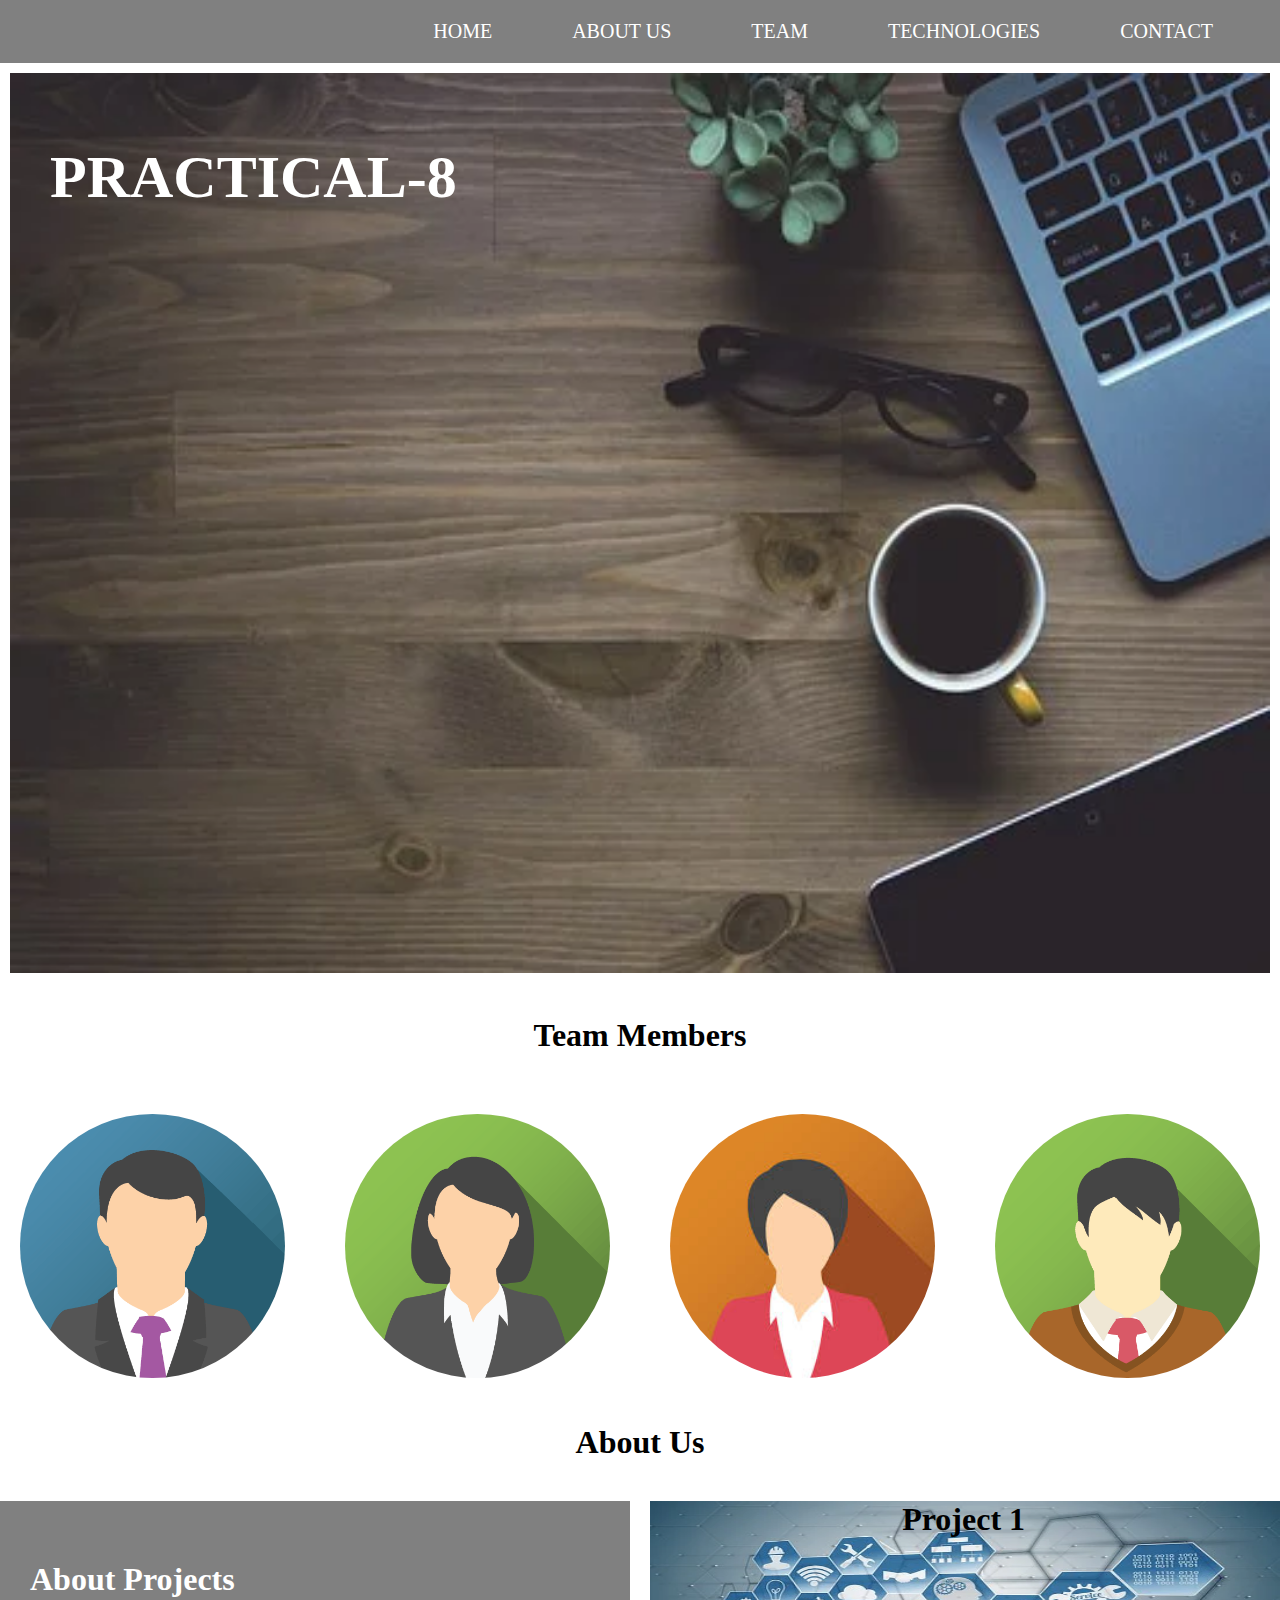
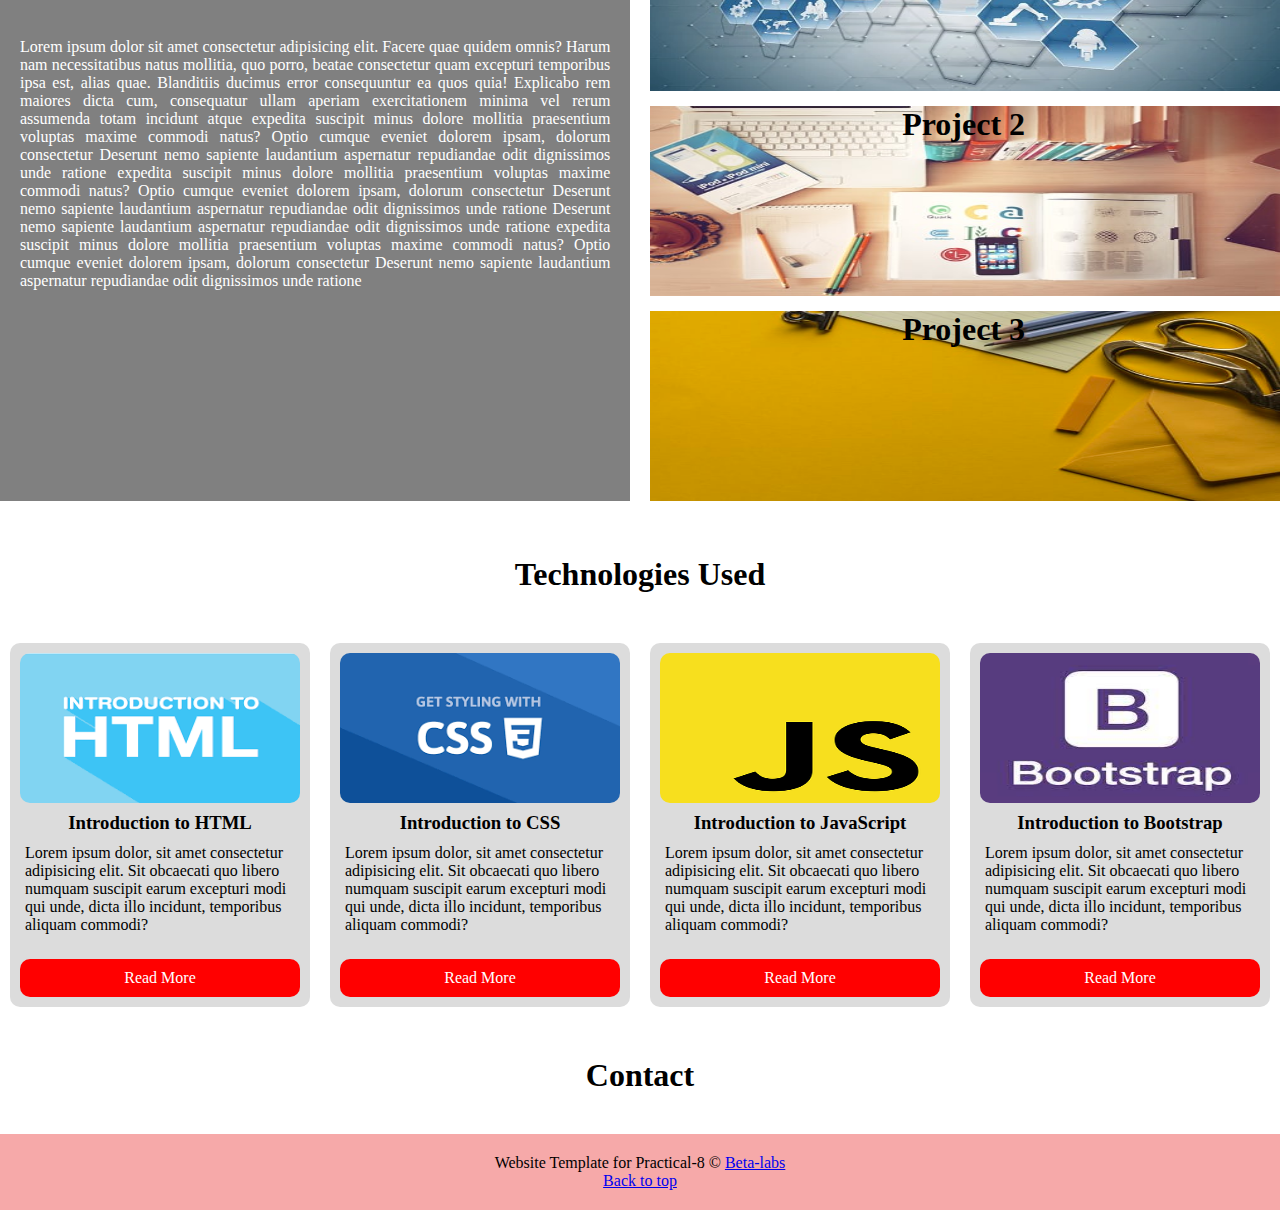
<file: index.html>
<!DOCTYPE html>
<html lang="en">
<head>
    <meta charset="UTF-8">
    <meta http-equiv="X-UA-Compatible" content="IE=edge">
    <meta name="viewport" content="width=device-width, initial-scale=1.0">
    <title>Practical 9</title>
    <link rel="stylesheet" href="style.css">
    <link rel="stylesheet" href="https://cdnjs.cloudflare.com/ajax/libs/font-awesome/4.7.0/css/font-awesome.css" />
</head>
<body>
    <div class="header" id="header">
        <nav>
            <ul>
                <li><a href="#">HOME</a></li>
                <li><a href="#about">ABOUT US</a></li>
                <li><a href="#team">TEAM</a></li>
                <li><a href="#tech">TECHNOLOGIES</a></li>
                <li><a href="#contact">CONTACT</a></li>
            </ul>

            <input type="checkbox" name="" id="check" />
            <label for="check" class="show-btn bar">
                <i class="fa fa-bars"></i>
            </label>

            <ul class="menu">
                <li><a href="#">Home</a></li>
                <li><a href="#">About</a></li>
                <li><a href="#">Services</a></li>
                <li><a href="#">Training</a></li>
                <li><a href="#">Blog</a></li>
                <li><a href="#">Contact</a></li>
                <label for="check" class="hide-btn">
                    <i class="fa fa-close"></i>
                </label>
            </ul>

        </nav>

    </div>

    <div class="banner">
        <img src="./Images/Banner.webp" alt="Banner">
        <div class="banner_text">
            <h1>PRACTICAL-8</h1>
        </div>
    </div>

    <h1>Team Members</h1>

    <div class="team_container" id="team">
        <div class="oval">
            <img src="./Images/avatar1.png" alt="user1">
        </div>

        <div class="oval">
            <img src="./Images/avatar2.png" alt="user2">
        </div>

        <div class="oval">
            <img src="./Images/avatar3.jfif" alt="user3">
        </div>

        <div class="oval">
            <img src="./Images/avatar4.png" alt="user4">
        </div>
    </div>
    
    <h1>About Us</h1>

    <div class="about_container" id="about">
        <div class="container1">
            <p>
                <h1 style="text-align: justify;">About Projects</h1>
                Lorem ipsum dolor sit amet consectetur adipisicing elit. Facere quae quidem omnis? Harum nam necessitatibus natus mollitia, quo porro, beatae consectetur quam excepturi temporibus ipsa est, alias quae. Blanditiis ducimus error consequuntur
                 ea quos quia! Explicabo rem maiores dicta cum, consequatur ullam aperiam exercitationem minima vel rerum assumenda totam incidunt atque 
                 expedita suscipit minus dolore mollitia praesentium voluptas maxime commodi natus? Optio cumque eveniet dolorem ipsam, dolorum consectetur
                Deserunt nemo sapiente laudantium aspernatur repudiandae odit dignissimos unde ratione expedita suscipit minus dolore mollitia praesentium voluptas maxime commodi natus? Optio cumque eveniet dolorem ipsam,
                dolorum consectetur
                Deserunt nemo sapiente laudantium aspernatur repudiandae odit dignissimos unde ratione Deserunt nemo sapiente laudantium aspernatur repudiandae odit dignissimos unde ratione expedita suscipit minus dolore
                mollitia praesentium voluptas maxime commodi natus? Optio cumque eveniet dolorem ipsam,
                dolorum consectetur
                Deserunt nemo sapiente laudantium aspernatur repudiandae odit dignissimos unde ratione
                

            </p>
        </div>

        <div class="container2">
            <div class="innerContainer">
                <img src="./Images/project1.webp" alt="project1" width="100%">
                <div class="text">
                    <h1 style="margin:0px">Project 1</h1>
                </div>
            </div>
            <div class="innerContainer">
                <img src="./Images/project2.jpg" alt="project2" width="100%">
                <div class="text">
                    <h1 style="margin:0px">Project 2</h1>
                </div>
            </div>
            <div class="innerContainer">
                <img src="./Images/Project3.jfif" alt="project3" width="100%">
                <div class="text">
                    <h1 style="margin:0px">Project 3</h1>
                </div>
            </div>
        </div>
    </div>

    <h1>Technologies Used</h1>

    <div class="container" id="tech">
        <div class="box">
            <div>
                <img src="./Images/html.png" alt="HTML" width=100% height="150px">
            </div>
            <h3 style="text-align:center ; padding:5px;">Introduction to HTML</h3>
            <p>Lorem ipsum dolor, sit amet consectetur adipisicing elit. Sit
                obcaecati quo libero numquam suscipit earum excepturi modi qui unde,
                dicta illo incidunt, temporibus aliquam commodi?</p>
    
            <a href="./Pages/html.html" class="button">Read More</a>
        </div>
    
        <div class="box">
            <div>
                <img src="./Images/css.png" alt="CSS" width=100% height="150px">
            </div>
            <h3 style="text-align:center; padding:5px;">Introduction to CSS</h3>
            <p>Lorem ipsum dolor, sit amet consectetur adipisicing elit. Sit
                obcaecati quo libero numquam suscipit earum excepturi modi qui unde,
                dicta illo incidunt, temporibus aliquam commodi?</p>
            <a href="./Pages/html.html" class="button">Read More</a>
        </div>
    
        <div class="box">
            <div>
                <img src="./Images/js.webp" alt="JavaScript" width=100% height="150px">
            </div>
            <h3 style="text-align:center; padding:5px;">Introduction to JavaScript</h3>
            <p>Lorem ipsum dolor, sit amet consectetur adipisicing elit. Sit
                obcaecati quo libero numquam suscipit earum excepturi modi qui unde,
                dicta illo incidunt, temporibus aliquam commodi?</p>
            <a href="./Pages/html.html" class="button">Read More</a>
        </div>
    
        <div class="box">
            <div>
                <img src="./Images/bootstrap.jfif" alt="Bootstrap" width=100% height="150px">
            </div>
            <h3 style="text-align:center; padding:5px;">Introduction to Bootstrap</h3>
            <p>Lorem ipsum dolor, sit amet consectetur adipisicing elit. Sit
                obcaecati quo libero numquam suscipit earum excepturi modi qui unde,
                dicta illo incidunt, temporibus aliquam commodi?</p>
            <a href="./Pages/html.html" class="button">Read More</a>
        </div>
    </div>

    <h1 id="contact">Contact</h1>

    <div class="footer">
        <p>Website Template for Practical-8 &copy; <a href="https://www.beta-labs.in/">Beta-labs</a></p>
        <a href="#header">Back to top</a>
    </div>
</body>
</html>
</file>
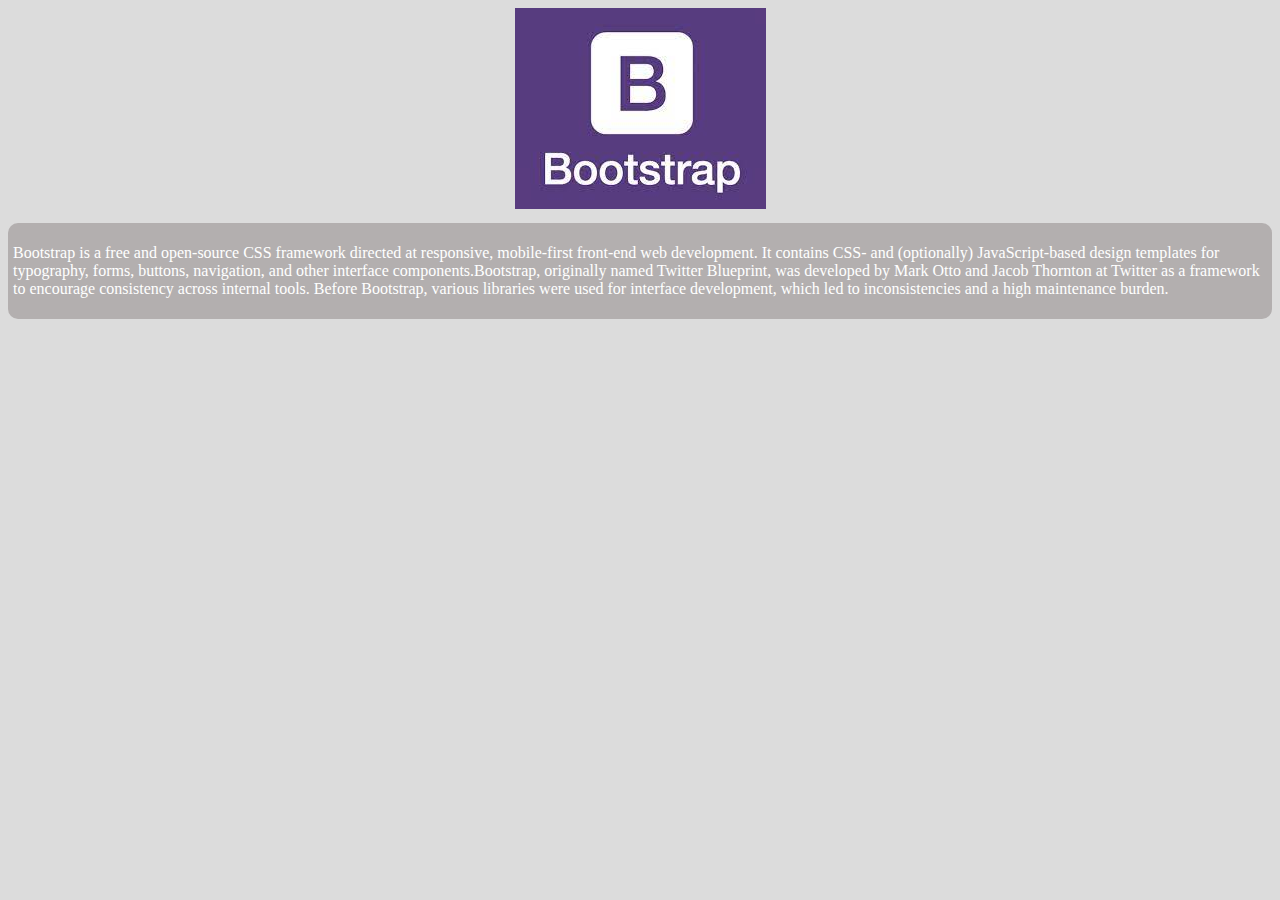
<file: Pages/bootstrap.html>
<!DOCTYPE html>
<html lang="en">
<head>
    <meta charset="UTF-8">
    <meta http-equiv="X-UA-Compatible" content="IE=edge">
    <meta name="viewport" content="width=device-width, initial-scale=1.0">
    <title>Bootstrap</title>
</head>
<body style="background-color: gainsboro;">
    <div style="text-align: center;">
        <img src="../Images/bootstrap.jfif" alt="">
    </div>

    <div style="background-color:rgb(179, 175, 175); padding: 5px; margin-top: 10px; border-radius: 10px;">
        <p style="color: white;">
            Bootstrap is a free and open-source CSS framework directed at responsive, mobile-first front-end web development. It
            contains CSS- and (optionally) JavaScript-based design templates for typography, forms, buttons, navigation, and other
            interface components.Bootstrap, originally named Twitter Blueprint, was developed by Mark Otto and Jacob Thornton at Twitter as a framework
            to encourage consistency across internal tools. Before Bootstrap, various libraries were used for interface development,
            which led to inconsistencies and a high maintenance burden.
        </p>
    </div>
</body>
</html>
</file>
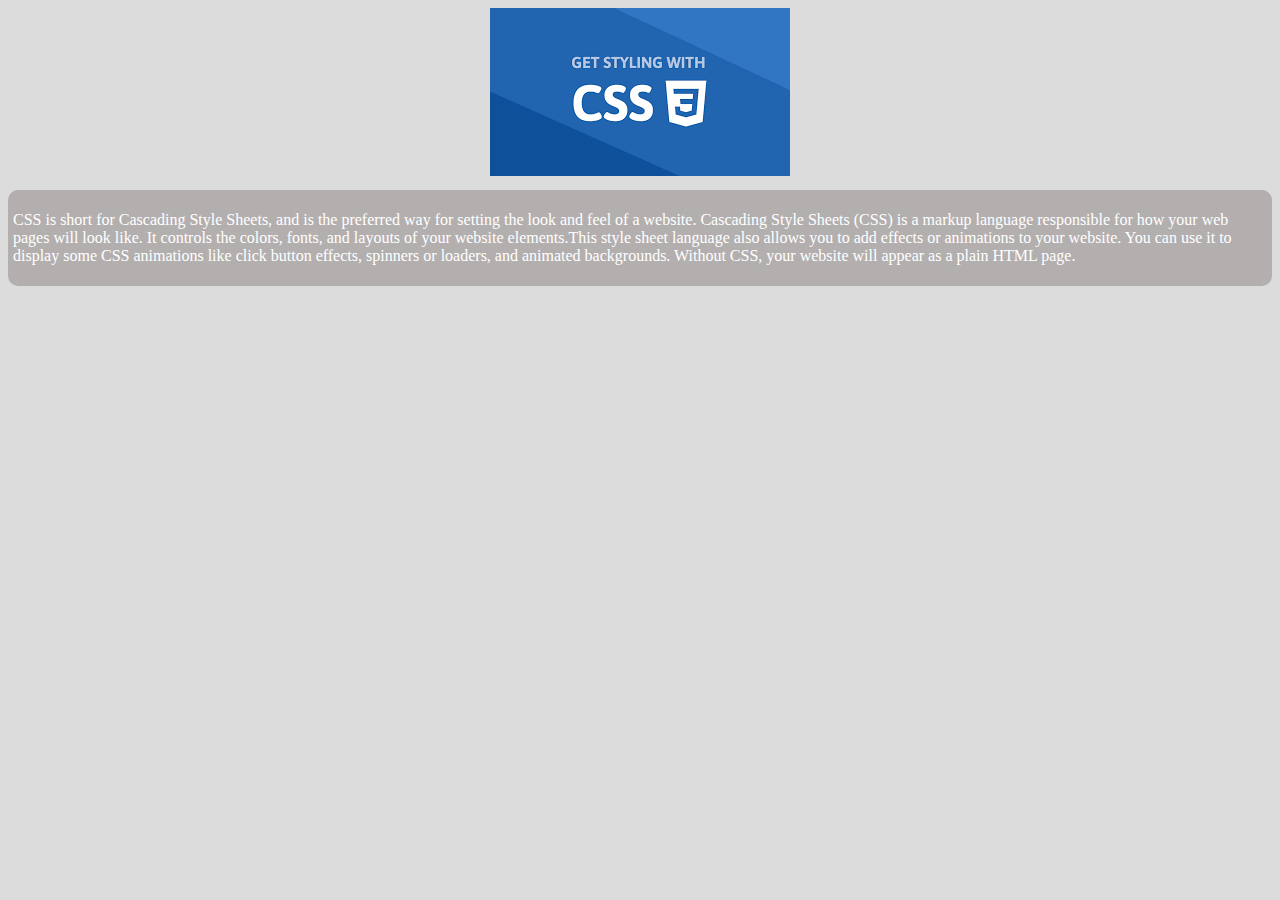
<file: Pages/css.html>
<!DOCTYPE html>
<html lang="en">
<head>
    <meta charset="UTF-8">
    <meta http-equiv="X-UA-Compatible" content="IE=edge">
    <meta name="viewport" content="width=device-width, initial-scale=1.0">
    <title>Document</title>
</head>
<body style="background-color: gainsboro;">
    <div style="text-align: center;">
        <img src="../Images/css.png" alt="">
    </div>

    <div style="background-color: rgb(179, 175, 175); padding:5px; border-radius: 10px; margin-top: 10px;">
        <p style="color: white;">
            CSS is short for Cascading Style Sheets, and is the preferred way for setting the look and feel of a website. Cascading
            Style Sheets (CSS) is a markup language responsible for how your web pages will look like. It controls the colors,
            fonts, and layouts of your website elements.This style sheet language also allows you to add effects or animations to your website. You can use it to display some
            CSS animations like click button effects, spinners or loaders, and animated backgrounds. Without CSS, your website will
            appear as a plain HTML page.
        </p>
    </div>
</body>
</html>
</file>
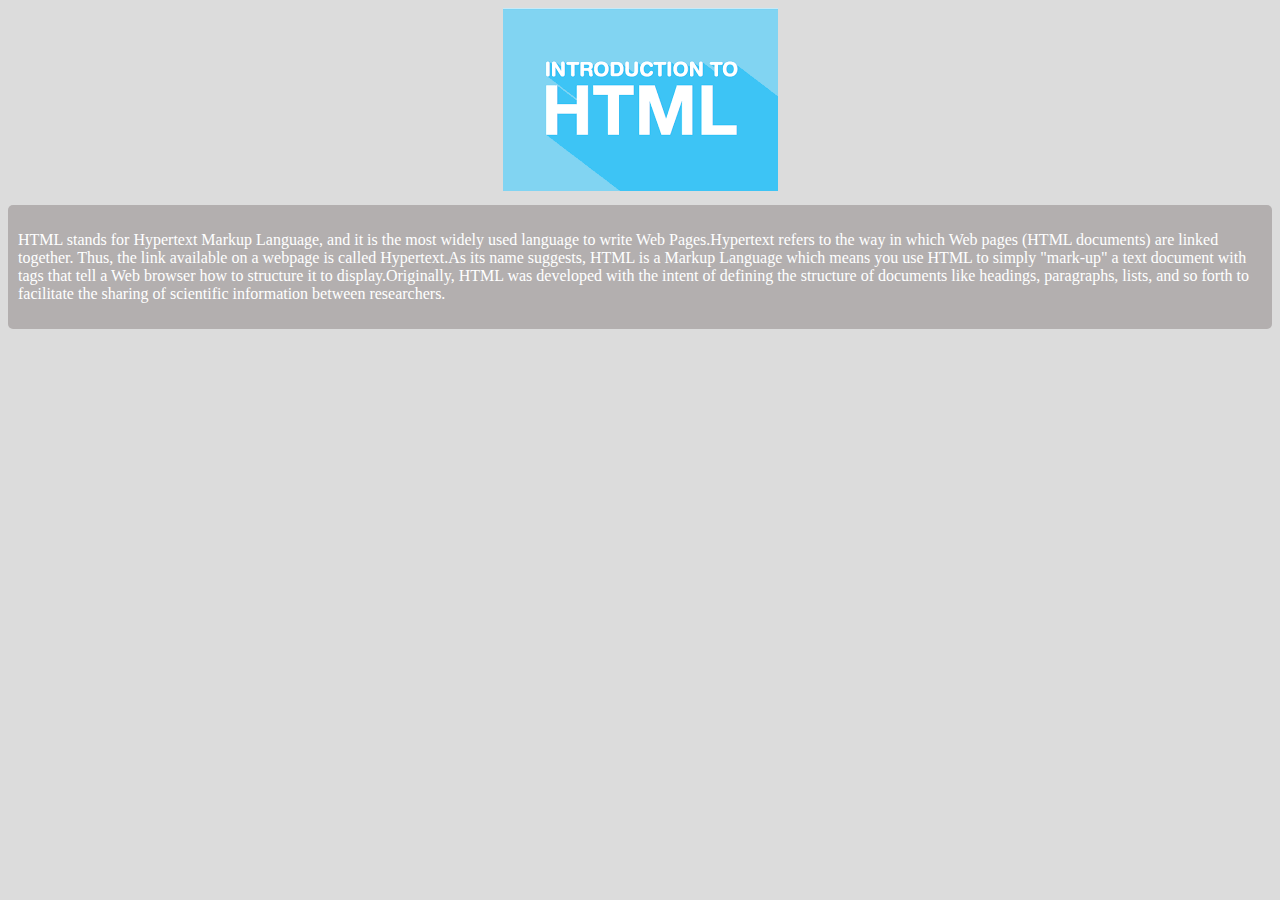
<file: Pages/html.html>
<!DOCTYPE html>
<html lang="en">
<head>
    <meta charset="UTF-8">
    <meta http-equiv="X-UA-Compatible" content="IE=edge">
    <meta name="viewport" content="width=device-width, initial-scale=1.0">
    <title>HTML</title>
</head>
<body style="background-color: gainsboro;">
    <div style="text-align: center;">
        <img src="../Images/html.png" alt="">
    </div>

    <div style="background-color: rgb(179, 175, 175); padding: 10px; border-radius: 5px; margin-top:10px">
        <p style="color: white;">
            HTML stands for Hypertext Markup Language, and it is the most widely used language to write Web Pages.Hypertext refers to the way in which Web pages (HTML documents) are linked together. Thus, the link available on a
            webpage is called Hypertext.As its name suggests, HTML is a Markup Language which means you use HTML to simply "mark-up" a text document with tags
            that tell a Web browser how to structure it to display.Originally, HTML was developed with the intent of defining the structure of documents like headings, paragraphs, lists,
            and so forth to facilitate the sharing of scientific information between researchers.



        </p>
    </div>
    
</body>
</html>
</file>
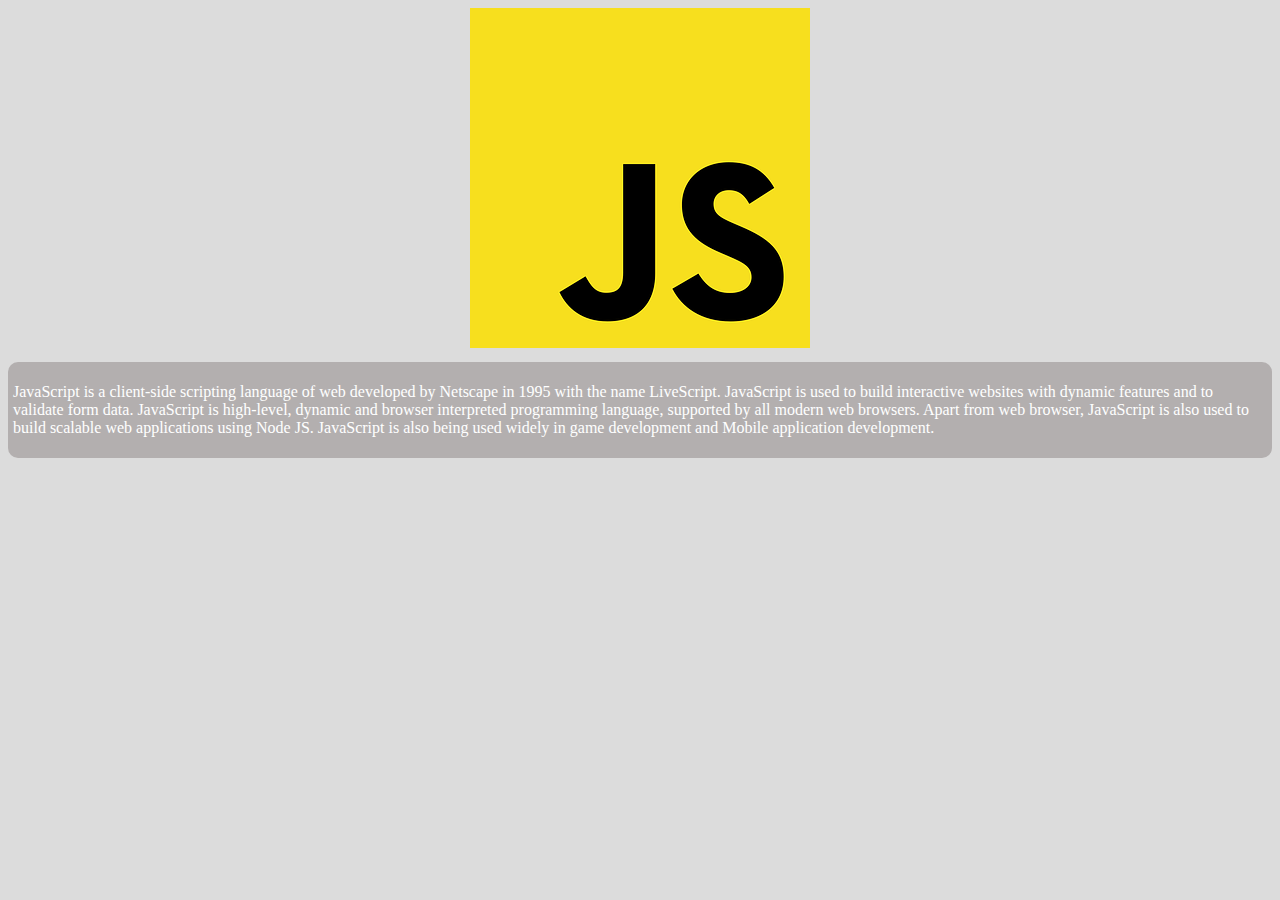
<file: Pages/js.html>
<!DOCTYPE html>
<html lang="en">
<head>
    <meta charset="UTF-8">
    <meta http-equiv="X-UA-Compatible" content="IE=edge">
    <meta name="viewport" content="width=device-width, initial-scale=1.0">
    <title>Document</title>
</head>
<body style="background-color: gainsboro;">
    <div style="text-align: center;">
        <img src="../Images/js.webp" alt="">
    </div>

    <div style="background-color: rgb(179, 175, 175); padding: 5px; margin-top: 10px; border-radius: 10px;">
        <p style="color: white;">
            JavaScript is a client-side scripting language of web developed by Netscape in 1995 with the name LiveScript. JavaScript
            is used to build interactive websites with dynamic features and to validate form data. JavaScript is high-level, dynamic
            and browser interpreted programming language, supported by all modern web browsers. Apart from web browser, JavaScript
            is also used to build scalable web applications using Node JS. JavaScript is also being used widely in game development
            and Mobile application development.
        </p>
    </div>
</body>
</html>
</file>
<file: style.css>
* {
  padding: 0;
  margin: 0;
  box-sizing: border-box;
}

.header {
  background-color: grey;
  text-align: end;
}

nav ul {
  list-style-type: none;
  display: inline-flex;
}

nav ul li {
  margin-right: 20px;
  padding: 20px;
}

nav ul li :hover {
  background-color: white;
  color: black;
}

nav ul li a {
  color: white;
  font-size: 20px;
  text-decoration: none;
  padding: 10px;
}

.show-btn,
.hide-btn {
  font-size: 30px;
  color: white;
  display: none;
}

.bar {
  float: right;
}
.menu {
  float: right;
  list-style: none;
  display: none;
}

.menu li {
  display: inline-flex;
  line-height: 70px;
}

.menu li a {
  text-decoration: none;
  font-family: arial;
  color: white;
  text-transform: uppercase;
  padding: 0px 20px;
}
.menu li a:hover {
  background-color: orange;
}

.hide-btn:hover {
  color: orange;
}

#check {
  visibility: hidden;
}

.banner {
  margin: 10px;
  position: relative;
  z-index: -1;
}

.banner img {
  height: 100vh;
  width: 100%;
  z-index: 2;
}

.banner_text {
  position: absolute;
  top: 30px;
  left: 30px;
  color: white;
  font-size: 30px;
}

h1 {
  margin: 40px 10px;
  text-align: center;
}

.team_container {
  display: flex;
  justify-content: center;
  gap: 20px;
  margin-bottom: 30px;
}

.oval {
  margin: 20px;
  width: 25%;
  height: 250px;
  text-align: center;
}

.oval img {
  width: 100%;
  border-radius: 100%;
}

.about_container {
  display: flex;
  gap: 20px;
  margin-bottom: 20px;
}

.container1 {
  text-align: justify;
  background-color: grey;
  color: white;
  height: 600px;
  width: 50%;
  padding: 20px;
  overflow: hidden;
}

.container2 {
  width: 50%;
}

.text {
  position: absolute;
  left: 40%;
  top: 0px;
}

.innerContainer {
  height: 190px;
  display: flex;
  justify-content: center;
  margin-bottom: 15px;
  position: relative;
}

.container {
  display: flex;
  justify-content: center;
}

.box {
  border-radius: 10px;
  background-color: gainsboro;
  width: 300px;
  padding: 10px;
  margin: 10px;
}

.box img {
  width: 100%;
  height: 150px;
  border-radius: 10px;
}

.box p {
  padding: 5px;
}

.button {
  display: block;
  background-color: red;
  padding: 10px 20px;
  border-radius: 10px;
  text-align: center;
  text-decoration: none;
  margin-top: 20px;
  color: white;
}

.button:hover {
  background-color: blue;
}

.innerContainer img {
  height: 100%;
}

.footer {
  background-color: #f6a9a9;
  padding: 20px;
  text-align: center;
}
@media screen and (max-width: 625px) {
  .about_container {
    display: flex;
    flex-direction: column;
  }
  .container1 {
    width: 100%;
  }
  .container2 {
    width: 100%;
  }
  .banner_text {
    font-size: 20px;
  }
  .header {
    padding: 20px;
  }
  nav {
    z-index: -1;
  }
  nav li {
    display: none;
  }

  .show-btn,
  .hide-btn {
    display: block;
  }

  .menu {
    display: block;
    position: fixed;
    width: 100%;
    height: 100vh;
    top: 0%;
    right: -100%;
    background-color: grey;
    text-align: center;
    line-height: normal;
    transition: 1s;
    padding: 80px 0;
    z-index: 1;
  }

  #check:checked ~ .menu {
    right: 0;
  }
  .menu li {
    display: block;
  }
  .menu li a {
    display: block;
    font-size: 22px;
  }
  .hide-btn {
    position: absolute;
    top: 10px;
    right: 20px;
  }

  .team_container {
    flex-wrap: wrap;
    gap: 100px;
  }

  .oval {
    margin-left: 25px;
    margin-right: 25px;
    margin-bottom: 0px;
    margin-top: 0px;
  }
  .container {
    display: flex;
    flex-wrap: wrap;
    gap: 10px;
  }
  .innerContainer {
    font-size: 15px;
  }
}
@media screen and (max-width: 800px) and (min-width: 626px) {
  .about_container {
    display: flex;
    flex-direction: column;
  }
  .container1 {
    width: 100%;
  }
  .container2 {
    width: 100%;
  }
  .banner_text {
    font-size: 20px;
  }
  .header {
    padding: 20px;
  }
  nav {
    z-index: -1;
  }
  nav li {
    display: none;
  }

  .show-btn,
  .hide-btn {
    display: block;
  }

  .menu {
    display: block;
    position: fixed;
    width: 100%;
    height: 100vh;
    top: 0%;
    right: -100%;
    background-color: grey;
    text-align: center;
    line-height: normal;
    transition: 1s;
    padding: 80px 0;
    z-index: 1;
  }

  #check:checked ~ .menu {
    right: 0;
  }
  .menu li {
    display: block;
  }
  .menu li a {
    display: block;
    font-size: 22px;
  }
  .hide-btn {
    position: absolute;
    top: 10px;
    right: 20px;
  }

  .team_container {
    flex-wrap: wrap;
    gap: 30px;
  }

  .oval {
    margin-left: 25px;
    margin-right: 25px;
    margin-bottom: 0px;
    margin-top: 0px;
  }
  .container {
    display: flex;
    flex-wrap: wrap;
    gap: 10px;
  }
  .innerContainer {
    font-size: 15px;
  }
}

@media screen and (min-width: 801px) and (max-width: 1199px) {
  .team_container {
    flex-wrap: wrap;
    gap: 100px;
  }
  .container {
    display: flex;
    flex-wrap: wrap;
    gap: 60px;
  }
  .innerContainer {
    font-size: 15px;
  }
  nav ul li a {
    font-size: 15px;
  }
}
</file>
